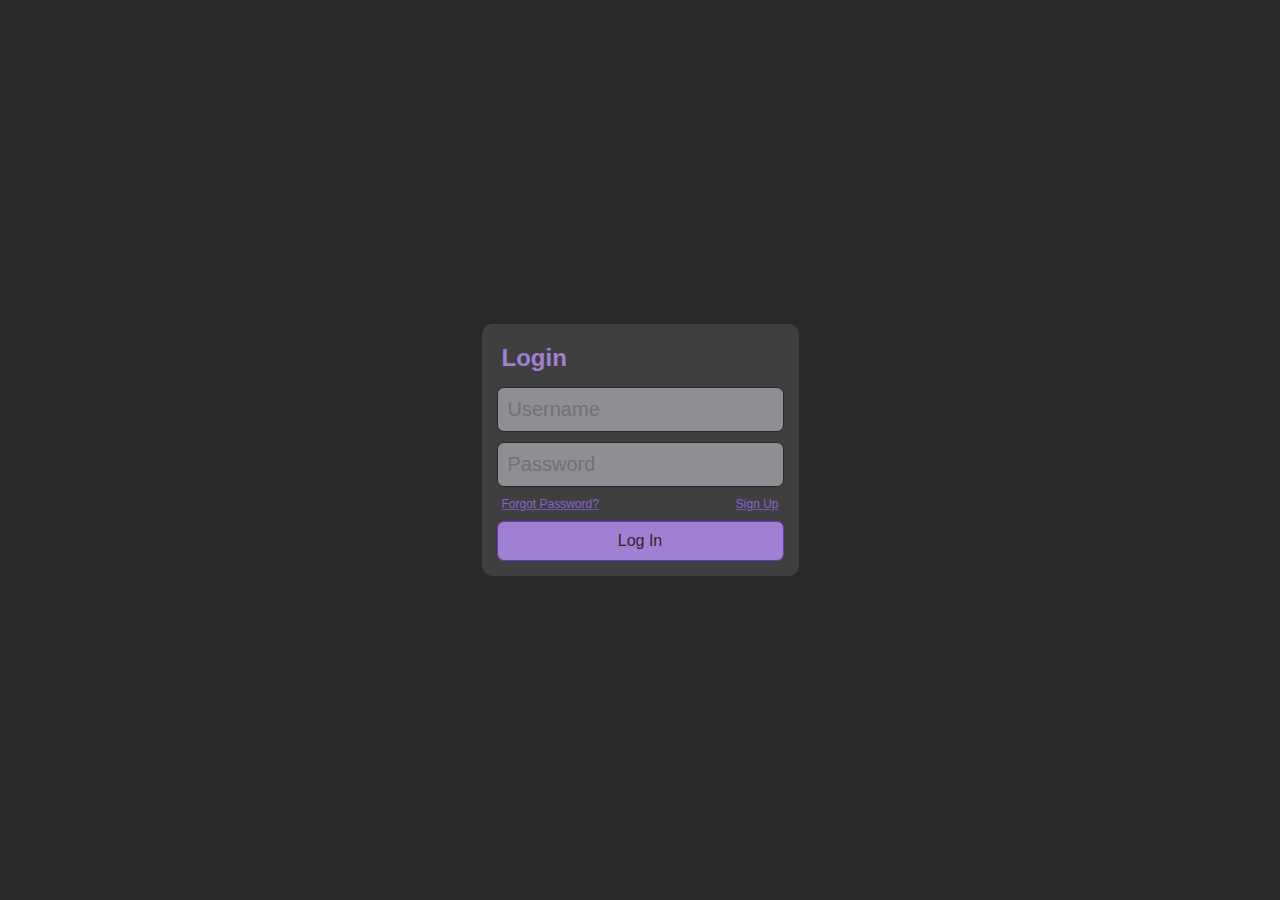
<file: front-end/index.html>
<!DOCTYPE html>
<html>
    <head>
        <meta charset="utf-8">
        <meta http-equiv="X-UA-Compatible" content="IE=edge">
        <title></title>
        <meta name="description" content="">
        <meta name="viewport" content="width=device-width, initial-scale=1">
        <link rel="stylesheet" href="css/root.css">
        <link rel="stylesheet" href="css/index.css">
    </head>
    <body>
        <div class="login-container dark-mode">
            <h1>Login</h1>
            <div class="username-container login-input-container">
                <input type="text" id="username-input" placeholder="Username">
            </div>
            <div class="password-container login-input-container">
                <input type="password" id="password-input" placeholder="Password">
            </div>
            <div id="login-error"></div>

            <div class="login-footer">
                <a href="#">Forgot Password?</a>
                <a href="#">Sign Up</a>
            </div>


            <button id="login-button" onclick="loginAttempt()">Log In</button>
        </div>
        <script src="js/index.js" async defer></script>
    </body>
</html>
</file>
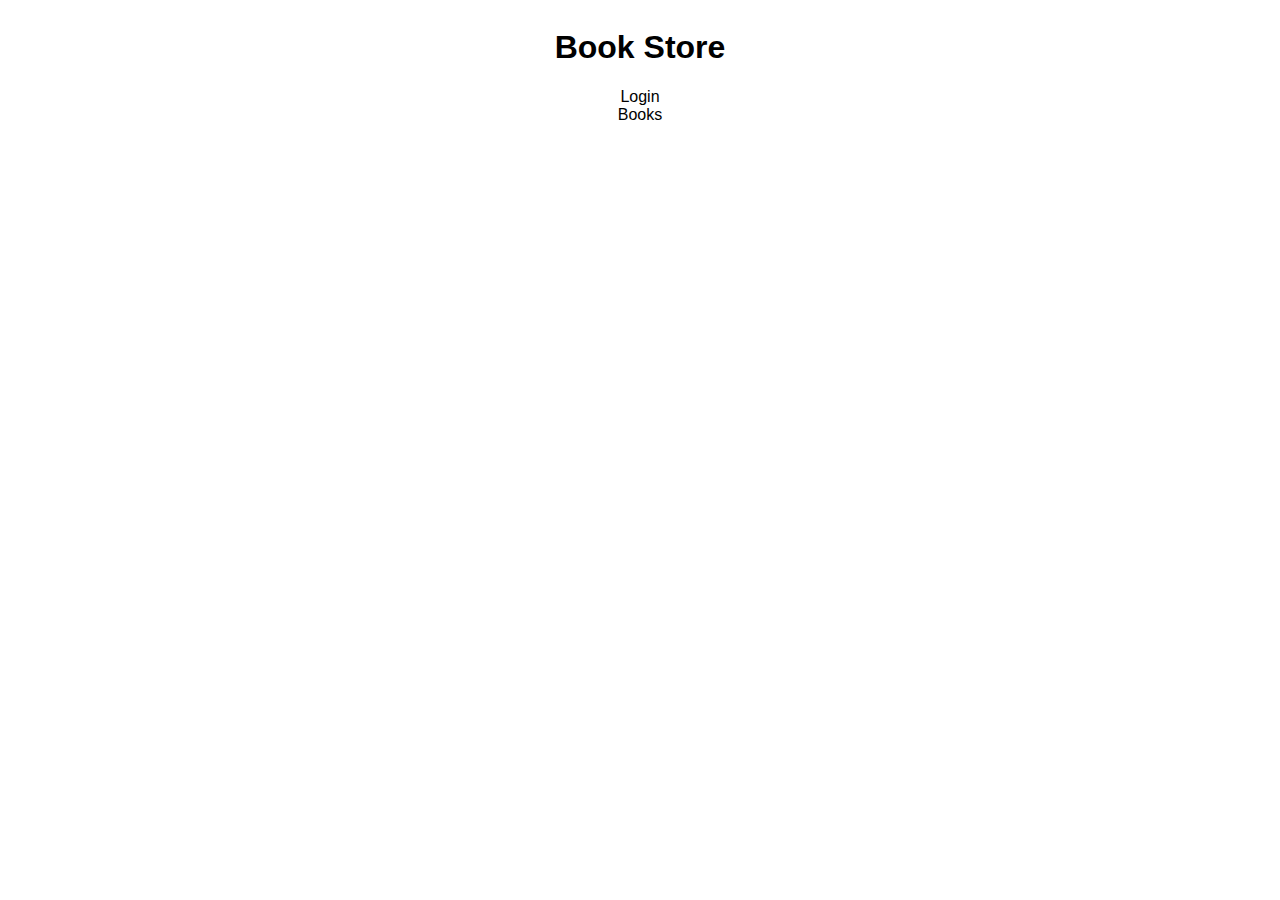
<file: front-end/Previous Files/index.html>
<!DOCTYPE html>
<html>
    <head>
        <meta charset="utf-8">
        <meta http-equiv="X-UA-Compatible" content="IE=edge">
        <title>Book Store</title>
        <meta name="description" content="">
        <meta name="viewport" content="width=device-width, initial-scale=1">
        <link rel="stylesheet" href="css/main.css">
    </head>
    <body>
        <h1>Book Store</h1>
        <div class="home-login-container">
            <a href="login.html" class="button">Login</a>
        </div>
        <div class="home-books-container">
            <a href="books.html" class="button">Books</a>
        </div>

        <script src="" async defer></script>
    </body>
</html>
</file>
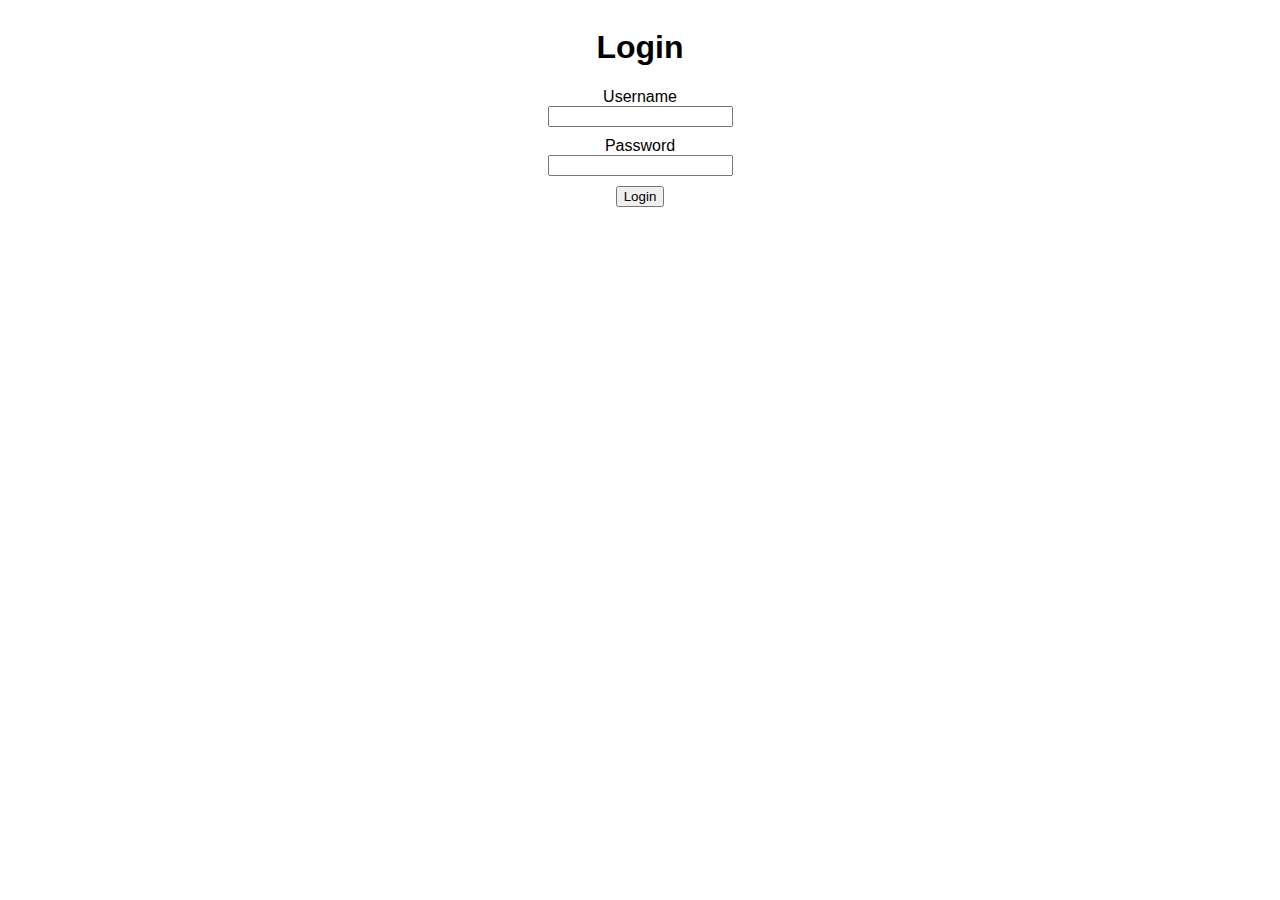
<file: front-end/login.html>
<!DOCTYPE html>
<html>
    <head>
        <meta charset="utf-8">
        <meta http-equiv="X-UA-Compatible" content="IE=edge">
        <title>Book Store Login</title>
        <meta name="description" content="">
        <meta name="viewport" content="width=device-width, initial-scale=1">
        <link rel="stylesheet" href="css/main.css">
    </head>
    <body>
        <h1>Login</h1>

        <div class="login-container">
            <div class="login-container username-container">
                <label for="username">Username</label>
                <input type="text" id="username" name="username">
            </div>
            <div class="login-container password-container">
                <label for="password">Password</label>
                <input type="password" id="password" name="password">
            </div>
            <div>
                <button onclick="loginAttempt()">Login</button>
            </div>
        </div>

        <script>
            function loginAttempt() {
                const username = document.getElementById('username').value;
                const password = document.getElementById('password').value;

                fetch('http://localhost:3000/login', {
                    method: 'POST',
                    headers: {
                        'Content-Type': 'application/json'
                    },
                    body: JSON.stringify({ username, password })
                })
                .then(response => response.json())
                .then(data => {
                    if (data.success) {
                        // Store the token in local storage
                        localStorage.setItem('token', data.token);

                        // Redirect to the books page
                        window.location.href = '/WSUK/Book%20Store/front-end/books.html';
                    } else {
                        
                        alert('Login failed');
                    }
                })
                .catch(error => console.error('Error:', error));
            }
        </script>
    </body>
</html>
</file>
<file: front-end/css/root.css>
:root {
    /** CSS DARK THEME PRIMARY COLORS */
    --color-primary-100:  #673ab7;
    --color-primary-200:  #7a4fbf;
    --color-primary-300:  #8c64c8;
    --color-primary-400:  #A17FD2;
    --color-primary-500:  #ae8fd8;
    --color-primary-600:  #bfa5e0;
    /** CSS DARK THEME SURFACE COLORS */
    --color-surface-100:  #121212;
    --color-surface-200:  #282828;
    --color-surface-300:  #3f3f3f;
    --color-surface-400:  #575757;
    --color-surface-500:  #717171;
    --color-surface-600:  #8b8b8b;
    /** CSS DARK THEME MIXED SURFACE COLORS */
    --color-surface-mixed-100:  #1b1721;
    --color-surface-mixed-200:  #302c36;
    --color-surface-mixed-300:  #46434c;
    --color-surface-mixed-400:  #5e5b63;
    --color-surface-mixed-500:  #77747b;
    --color-surface-mixed-600:  #908e94;
    /** CSS FONT SIZES */
    --font-size-small: 10px;
    --font-size-medium: 12px;
    --font-size-large: 16px;
    --font-size-xlarge: 20px;
    --font-size-xxlarge: 24px;

    /** CSS DARK THEME FAIL COLOR */
    --color-fail: #ff0000;
}
</file>
<file: front-end/css/index.css>
:root {
    --primary-dark: #3d3d3d;
    --primary-light: #565656;
    --primary-accent: #f5f5f5;
    --primary-font-dark: #2d2d2d;
    --primary-font-light: #b9b9b9;
    --color-fail: #ec3535;
}

::placeholder {
    color: var(--color-surface-500);
    user-select: none;
}

body {
    background-color: var(--color-surface-200);
    margin: 0;
    padding: 0px;
    display: flex;
    justify-content: center;
    align-items: center;
    font-family: 'Arial', sans-serif;
    height: 100svh;
}

.login-container {
    display: flex;
    flex-direction: column;
    background-color: var(--color-surface-300);
    border-radius: 10px;
    padding: 10px;
}

.login-container h1 {
    color: var(--color-primary-400);
    font-size: var(--font-size-xxlarge);
    margin: 10px;
    padding: 0px;
}

.login-container a {
    color: var(--color-primary-300);
    text-decoration: none;
    font-size: var(--font-size-medium);
}

.login-input-container {
    display: flex;
    flex-direction: column;
    justify-content: center;
    align-items: center;
}

.login-input-container > input {
    background-color: var(--color-surface-mixed-600);
    color: var(--color-surface-400);
    font-size: var(--font-size-xlarge);
    margin: 5px;
    padding: 10px;
    border-radius: 7px;
    border: 1px solid var(--color-surface-200);
}

.login-input-container > input:focus, input:hover {
    outline: none;
    box-shadow: 0 0 10px var(--color-surface-200);
}

#login-error {
    color: var(--color-fail);
    font-size: var(--font-size-small);
    margin: 0 10px;
}

.login-footer {
    color: var(--color-primary-200);
    display: flex;
    justify-content: space-between;
    align-items: center;
    margin: 5px 10px;
    text-decoration: underline;
}

#login-button {
    background-color: var(--color-primary-400);
    color: var(--color-surface-200);
    margin: 5px;
    padding: 10px;
    border-radius: 7px;
    border: 1px solid var(--color-primary-100);
    cursor: pointer;
    font-size: var(--font-size-large);
}

#login-button:hover {
    box-shadow: 0 0 10px var(--color-primary-100);
}
</file>
<file: front-end/Previous Files/css/main.css>
:root {
    --login-success: #00ff00;
    --login-failure: #ff0000;
}

a {
    text-decoration: none;
    color: inherit;
}

body {
    display: flex;
    flex-direction: column;
    align-items: center;
    font-family: Arial, Helvetica, sans-serif;
}

.login-container {
    display: flex;
    flex-direction: column;
    align-items: center;
    margin-bottom: 10px;
}

.login-failed {
    background-color: var(--login-failure);
}
.login-success {
    background-color: var(--login-success);
}

header {
    min-height: 60px;
    width: 100%;
    background-color: #c0c0c0;
    display: flex;
    align-items: center;
}



.profile-widget-container {
    display: flex;
    height: 100%;
    width: 100%;
    align-items: center;
}

.profile-widget-name-container {
    margin-right: 20px;
}

.profile-widget-icon-container {
    width: 50px;
    height: 50px;
    border-radius: 50%;
}

.content-container {
    display: flex;
    flex-direction: row;
    width: 100%;
    padding: 10px;
}



.book-filter {
    margin-right: auto;
}

.book-filter-container ul, li{
    list-style-type: none;
    margin: 0px;
    padding: 0px;
}

.books-filter-container {
    display: flex;
    min-width: 100px;
    background-color: #6e6e6e;
    flex-direction: column;
    align-items: center;
    margin-right: auto;
    font-size: 10px;
    padding: 10px;
}

.book-filter-header {
    font-size: 12px;
    font-weight: bold;
}

.book-filter-content {
    display: flex;
    flex-direction: row;
    padding-left: 5px;
}

.book-filter-selector {
    position: relative;
    margin: 0 0 0 5px;
    width: 10px;
}

.book-hidden {
    display: none;
}



.books-container {
    display: flex;
    flex-wrap: wrap;
    justify-content: center;
    gap: 10px;
    margin-top: 10px;
}

.book-container{
    display: flex;
    flex-direction: column;
    align-items: center;
    background-color: #919191;
    width: 90px;
    height: 120px;
    border-radius: 10px;
    overflow: hidden;
    text-align: center;
}

.book-header {
    margin-bottom: auto;
    background-color: #777777;
    width: 100%;
    display: flex;
    justify-content: center;
    font-size: 8px;
}

.book-body {
    font-size: 10px;
    display: flex;
    flex-direction: column;
    align-items: center;
    padding: 10px;
    justify-content: space-around;
    height: 100%;
}

.book-footer {
    margin-top: auto;
    background-color: #777777;
    width: 100%;
    display: flex;
    justify-content: center;
    font-size: 12px;
}

.footer-content {
    display: flex;
    flex-direction: column;
    align-items: center;
    margin: 0 10px;
}

.book-button {
    width: 100%;
    background-color: #cacaca;
}
.book-button:hover {
    user-select: none;
    background-color: #b0b0b0;
    cursor: pointer;
}

.not-in-reading-list {
    background-color: #652a2a;
}

.in-reading-list {
    background-color: #2a652a;
}
</file>
<file: front-end/css/main.css>
:root {
    --login-success: #00ff00;
    --login-failure: #ff0000;
}

a {
    text-decoration: none;
    color: inherit;
}

body {
    display: flex;
    flex-direction: column;
    align-items: center;
    font-family: Arial, Helvetica, sans-serif;
}

.login-container {
    display: flex;
    flex-direction: column;
    align-items: center;
    margin-bottom: 10px;
}

.login-failed {
    background-color: var(--login-failure);
}
.login-success {
    background-color: var(--login-success);
}

header {
    min-height: 60px;
    width: 100%;
    background-color: #c0c0c0;
    display: flex;
    align-items: center;
}



.profile-widget-container {
    display: flex;
    height: 100%;
    width: 100%;
    align-items: center;
}

.profile-widget-name-container {
    margin-right: 20px;
}

.profile-widget-icon-container {
    width: 50px;
    height: 50px;
    border-radius: 50%;
}

.content-container {
    display: flex;
    flex-direction: row;
    width: 100%;
    padding: 10px;
}



.book-filter {
    margin-right: auto;
}

.book-filter-container ul, li{
    list-style-type: none;
    margin: 0px;
    padding: 0px;
}

.books-filter-container {
    display: flex;
    min-width: 100px;
    background-color: #6e6e6e;
    flex-direction: column;
    align-items: center;
    margin-right: auto;
    font-size: 10px;
    padding: 10px;
}

.book-filter-header {
    font-size: 12px;
    font-weight: bold;
}

.book-filter-content {
    display: flex;
    flex-direction: row;
    padding-left: 5px;
}

.book-filter-selector {
    position: relative;
    margin: 0 0 0 5px;
    width: 10px;
}

.book-hidden {
    display: none;
}



.books-container {
    display: flex;
    flex-wrap: wrap;
    justify-content: center;
    gap: 10px;
    margin-top: 10px;
}

.book-container{
    display: flex;
    flex-direction: column;
    align-items: center;
    background-color: #919191;
    width: 90px;
    height: 120px;
    border-radius: 10px;
    overflow: hidden;
    text-align: center;
}

.book-header {
    margin-bottom: auto;
    background-color: #777777;
    width: 100%;
    display: flex;
    justify-content: center;
    font-size: 8px;
}

.book-body {
    font-size: 10px;
    display: flex;
    flex-direction: column;
    align-items: center;
    padding: 10px;
    justify-content: space-around;
    height: 100%;
}

.book-footer {
    margin-top: auto;
    background-color: #777777;
    width: 100%;
    display: flex;
    justify-content: center;
    font-size: 12px;
}

.footer-content {
    display: flex;
    flex-direction: column;
    align-items: center;
    margin: 0 10px;
}

.book-button {
    width: 100%;
    background-color: #cacaca;
}
.book-button:hover {
    user-select: none;
    background-color: #b0b0b0;
    cursor: pointer;
}

.not-in-reading-list {
    background-color: #652a2a;
}

.in-reading-list {
    background-color: #2a652a;
}
</file>
